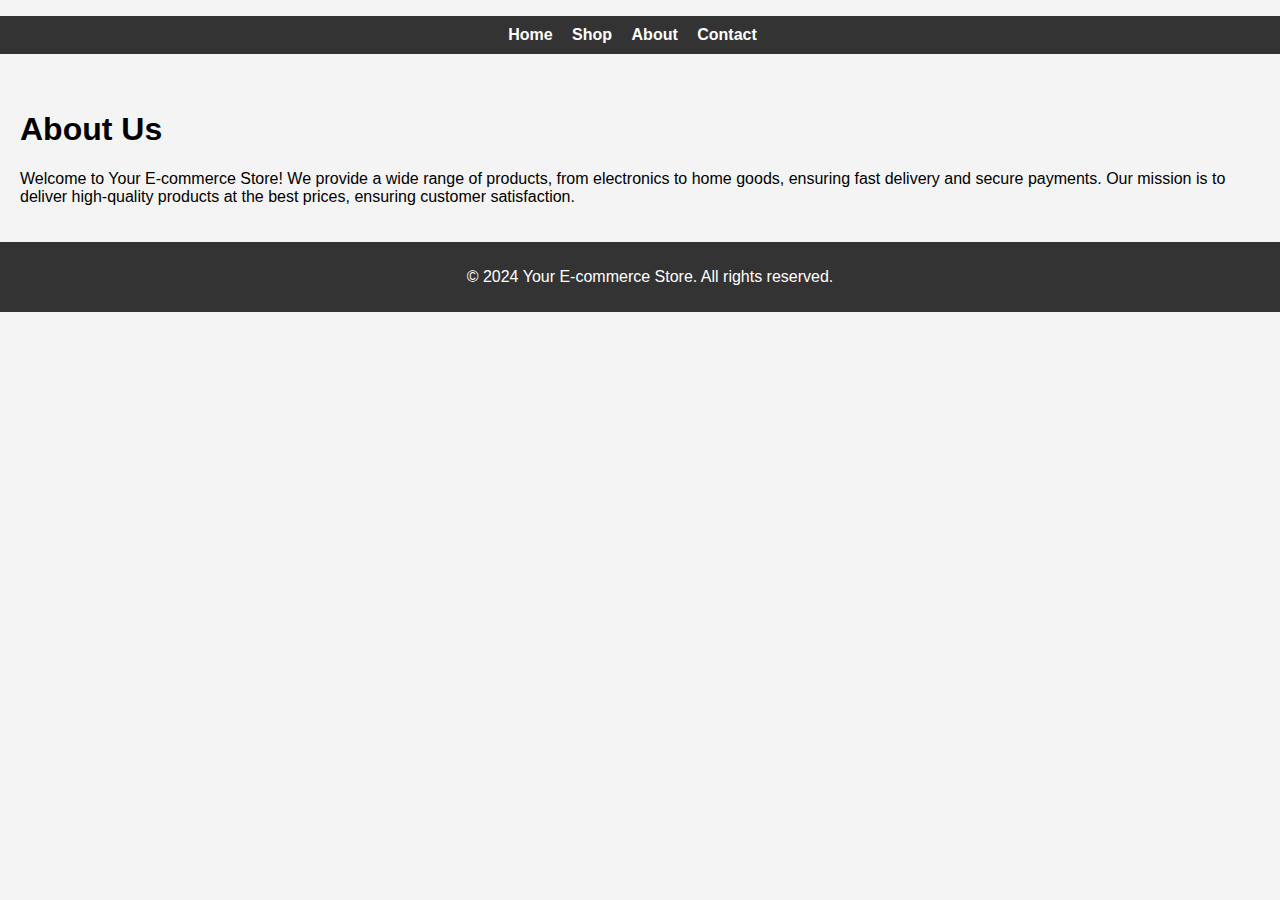
<file: about.html>
<!DOCTYPE html>
<html lang="en">
<head>
    <meta charset="UTF-8">
    <meta name="viewport" content="width=device-width, initial-scale=1.0">
    <title>About Us</title>
    <link rel="stylesheet" href="styles.css">
</head>
<body>

    <!-- Navigation Bar -->
    <nav>
        <ul>
            <li><a href="index.html">Home</a></li>
            <li><a href="shop.html">Shop</a></li>
            <li><a href="about.html">About</a></li>
            <li><a href="contact.html">Contact</a></li>
        </ul>
    </nav>

    <!-- About Us Content -->
    <section>
        <h1>About Us</h1>
        <p>Welcome to Your E-commerce Store! We provide a wide range of products, from electronics to home goods, ensuring fast delivery and secure payments. Our mission is to deliver high-quality products at the best prices, ensuring customer satisfaction.</p>
    </section>

    <footer>
        <p>&copy; 2024 Your E-commerce Store. All rights reserved.</p>
    </footer>

</body>
</html>
</file>
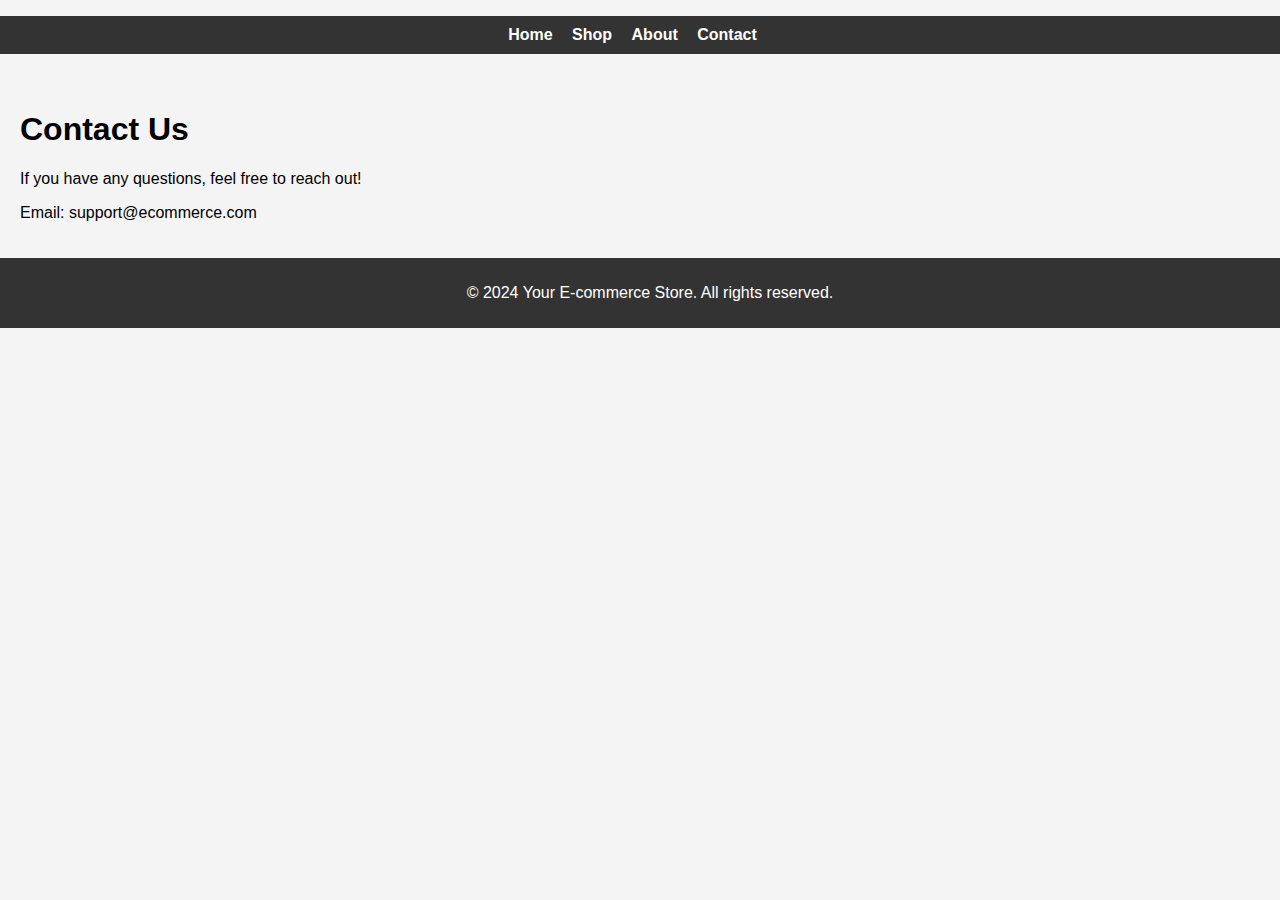
<file: contact.html>
<!DOCTYPE html>
<html lang="en">
<head>
    <meta charset="UTF-8">
    <meta name="viewport" content="width=device-width, initial-scale=1.0">
    <title>Contact Us - E-commerce</title>
    <link rel="stylesheet" href="styles.css">
</head>
<body>
    <header>
        <nav>
            <ul class="nav-links">
                <li><a href="index.html">Home</a></li>
                <li><a href="shop.html">Shop</a></li>
                <li><a href="about.html">About</a></li>
                <li><a href="contact.html">Contact</a></li>
            </ul>
        </nav>
    </header>

    <section class="contact-us">
        <h1>Contact Us</h1>
        <p>If you have any questions, feel free to reach out!</p>
        <p>Email: support@ecommerce.com</p>
    </section>

    <footer>
        <p>&copy; 2024 Your E-commerce Store. All rights reserved.</p>
    </footer>
</body>
</html>
</file>
<file: styles.css>
body {
    font-family: Arial, sans-serif;
    margin: 0;
    padding: 0;
    background-color: #f4f4f4;
}

nav ul {
    background-color: #333;
    padding: 10px;
    list-style-type: none;
    text-align: center;
}

nav ul li {
    display: inline;
    margin-right: 15px;
}

nav ul li a {
    color: white;
    text-decoration: none;
    font-weight: bold;
}

section {
    padding: 20px;
}

.category {
    margin-bottom: 30px;
}

.product {
    border: 1px solid #ddd;
    padding: 10px;
    margin: 10px;
    text-align: center;
    background-color: white;
}

.product img {
    width: 150px;
    height: 150px;
    object-fit: cover;
}

button {
    background-color: #ff6b6b;
    color: white;
    border: none;
    padding: 10px;
    margin-top: 10px;
    cursor: pointer;
}

button:hover {
    background-color: #ff3b3b;
}

footer {
    background-color: #333;
    color: white;
    text-align: center;
    padding: 10px;
    position: relative;
    bottom: 0;
    width: 100%;
}
</file>
